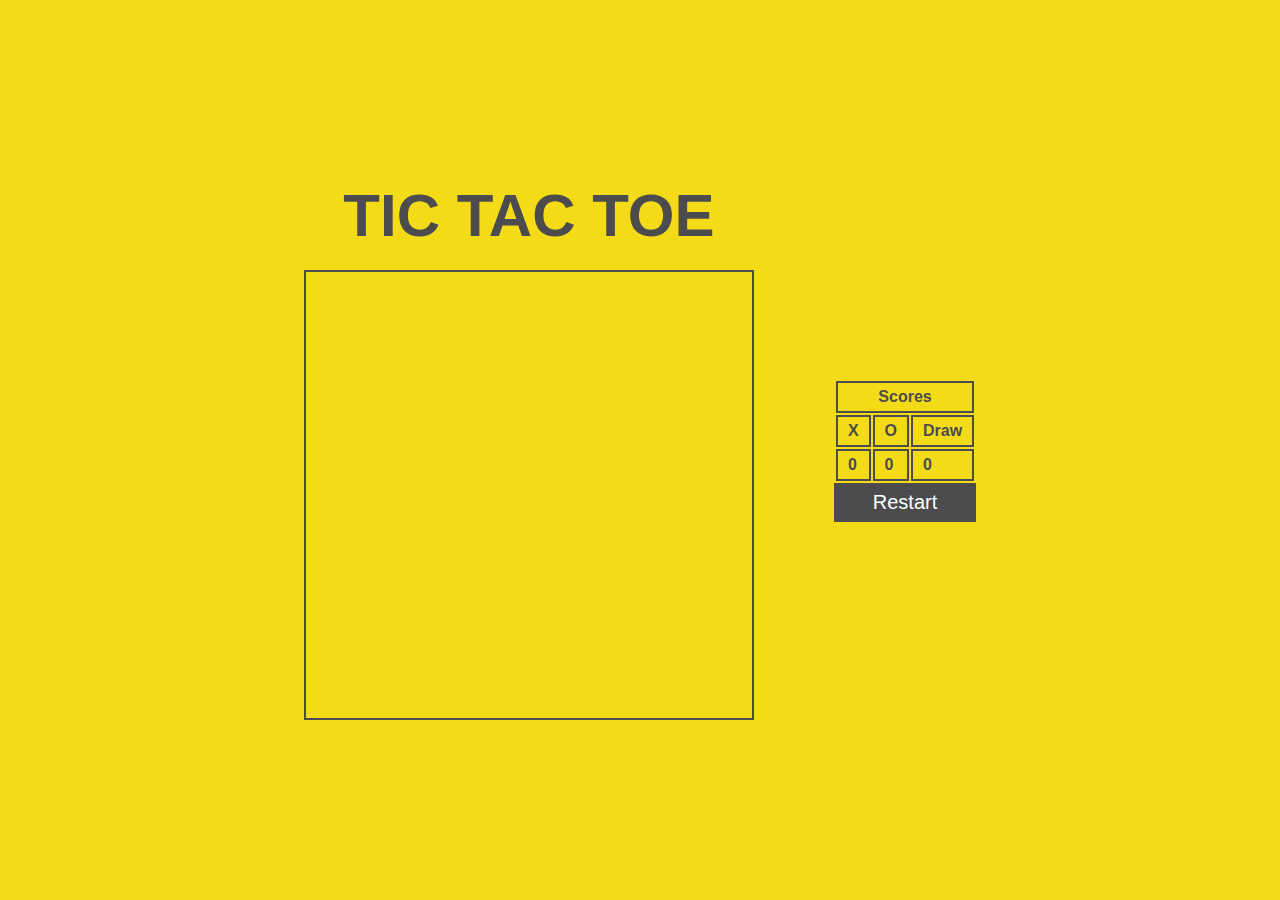
<file: index.html>
<!DOCTYPE html>
<html lang="en">
<head>
    <meta charset="UTF-8">
    <meta http-equiv="X-UA-Compatible" content="IE=edge">
    <meta name="viewport" content="width=device-width, initial-scale=1.0">
    <title>Tic Tac Toe</title>
    <link rel="stylesheet" href="style.css">
</head>
<body>
    <div class="wrapper">
        <h1 class="title">Tic Tac Toe</h1>
        <div id="area">
            <div class="cell"></div>
            <div class="cell"></div>
            <div class="cell"></div>
            <div class="cell"></div>
            <div class="cell"></div>
            <div class="cell"></div>
            <div class="cell"></div>
            <div class="cell"></div>
            <div class="cell"></div>
        </div>
    </div>

    <div class="highscore">
        <table class="table">
            <tr>
                <th colspan="3">Scores</th>
            </tr>
            <tr>
                <td>X</td>
                <td>O</td>
                <td>Draw</td>
            </tr>
            <tr>
                <td class="cross-score">0</td>
                <td class="circle-score">0</td>
                <td class="draw-score">0</td>
            </tr>

        </table>

        <button class="btn-reset">Restart</button>
    </div>


    <div class="modal hidden">
        <div class="overlay"></div>
        <div class="modal-window">
            <div class="winner">Name</div>
            <button class="btn-close">New game</button>
        </div>
    </div>

    <script src="script.js"></script>
</body>
</html>
</file>
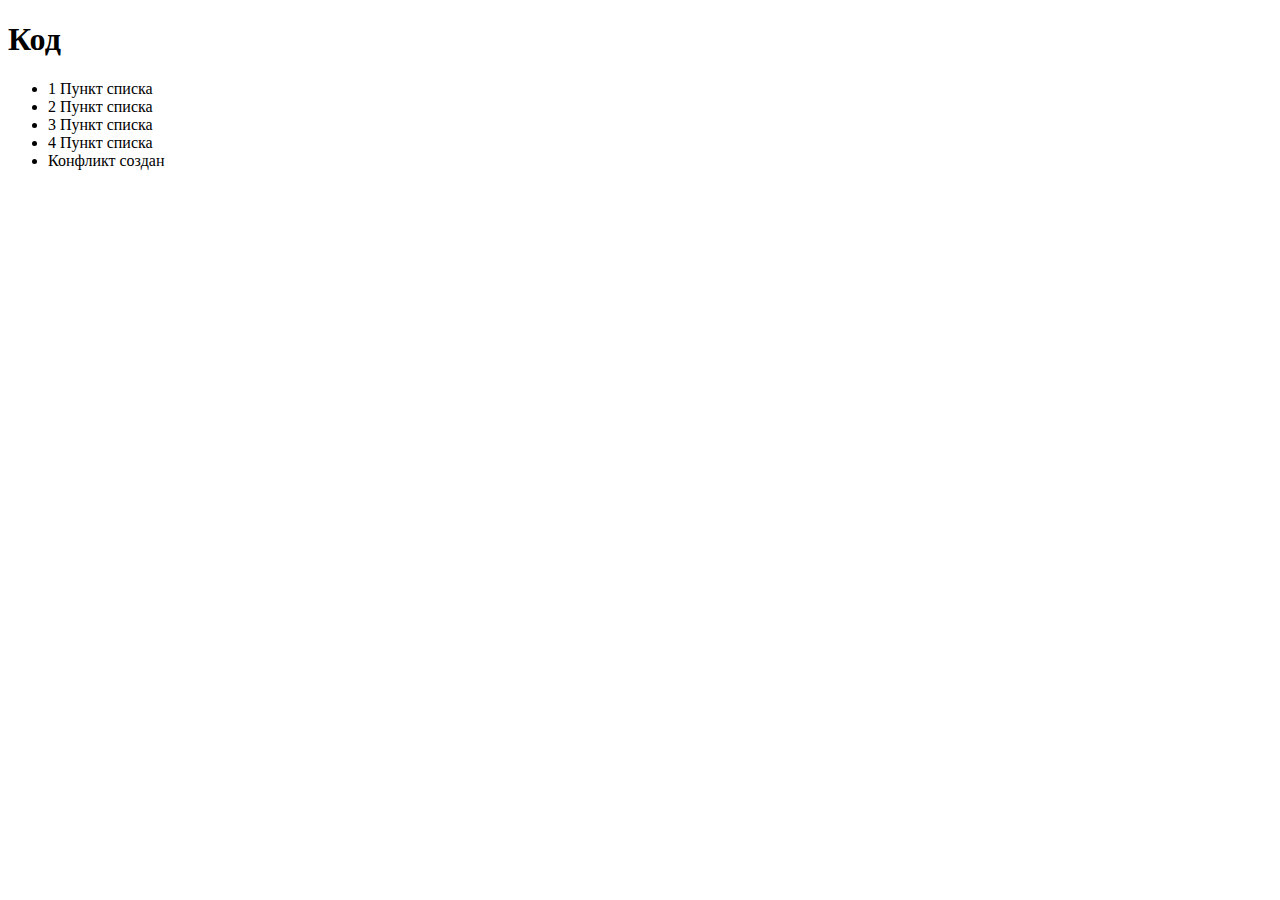
<file: test.html>
<!DOCTYPE html>
<html lang="en">
<head>
    <meta charset="UTF-8">
    <meta http-equiv="X-UA-Compatible" content="IE=edge">
    <meta name="viewport" content="width=device-width, initial-scale=1.0">
    <title>Document</title>
</head>
<body>
    <h1>Код</h1>
    <ul>
        <li>1 Пункт списка</li>
        <li>2 Пункт списка</li>
        <li>3 Пункт списка</li>
        <li>4 Пункт списка</li>
        <li>Конфликт создан</li>
    </ul>
</body>
</html>
</file>
<file: style.css>
* {
  box-sizing: border-box;
  margin: 0;
  padding: 0;
}

body {
    font-family: "Arial", sans-serif;
  font-weight: bold;
  background: #f3dc17;
  color: #4c4b4e;

  height: 100vh;
  display: flex;
  justify-content: center;
  align-items: center;
  gap: 80px;
}

.title {
  margin-bottom: 20px;
  text-align: center;
  text-transform: uppercase;
  font-size: 60px;
}

#area {
  position: relative;
  height: 50vh;
  width: 450px;
  display: grid;
  grid-template-columns: 1fr 1fr 1fr;
  grid-template-rows: 1fr 1fr 1fr;
  border: 2px solid #4c4b4e;
}

#area::before {
  content: "";
  position: absolute;
  left: 0;
  top: 0;
  height: 100%;
  width: 2px;
  background-color: #f3dc17;
}

#area::after {
  content: "";
  position: absolute;
  top: 0;
  right: 0;
  height: 100%;
  width: 2px;
  background-color: #f3dc17;
}

.cell {
  font-size: 60px;
  display: flex;
  justify-content: center;
  align-items: center;
  cursor: pointer;
}

.table {
    display: flex;
}

th {
    padding: 5px 10px;
    border: 2px solid #4c4b4e;
}

td {
    padding: 5px 10px;
    border: 2px solid #4c4b4e;
}

.btn-reset {
    width: 100%;
    padding: 8px 20px;
    font-size: 20px;
    background-color: #4c4b4e;
    color: #fff;
    border: none;

    cursor: pointer;
}

.overlay {
  position: absolute;
  top: 0;
  left: 0;
  height: 100%;
  width: 100%;
  background-color: rgba(0, 0, 0, 0.95);
  z-index: 9;
}

.modal-window {
  position: absolute;
  width: 300px;
  height: 300px;
  top: 50%;
  left: 50%;
  transform: translate(-50%, -50%);
  display: grid;
  place-content: center;
  place-items: center;
  background-color: #e6d53f;
  z-index: 10;
}

.btn-close {
  padding: 5px 15px;
  font-size: 20px;
  background-color: #4c4b4e;
  color: #fff;
  font-family: inherit;
  cursor: pointer;
}

.winner {
  margin-bottom: 30px;
  font-size: 30px;
  width: min-content;
  text-align: center;
  text-transform: uppercase;
}

.hidden {
  display: none;
}

.cell:hover {
  background-color: rgba(0, 0, 0, 0.2);
}
</file>
